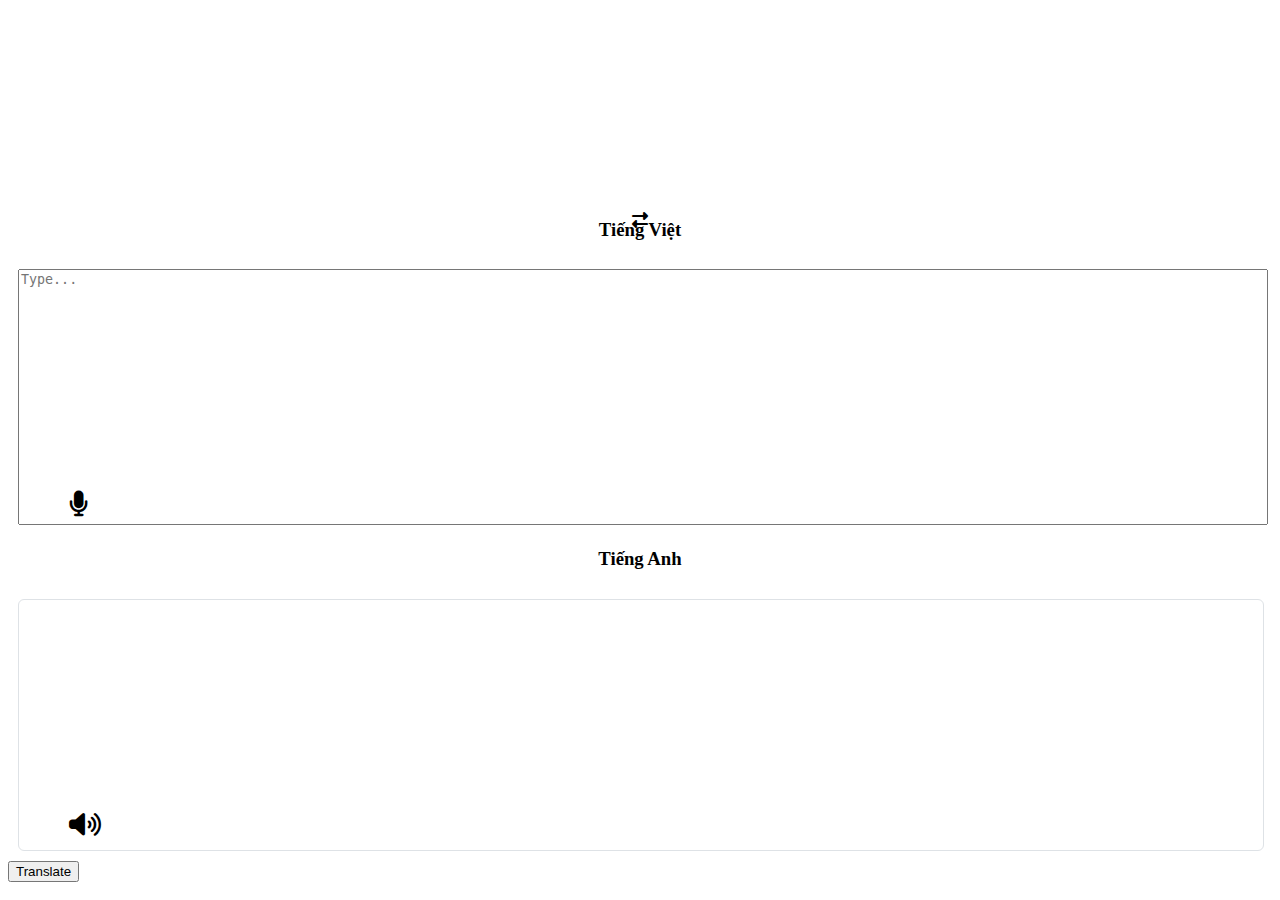
<file: templates/index.html>
<!doctype html>
<html lang="en">

<head>
  <meta charset="utf-8">
  <meta name="viewport" content="width=device-width, initial-scale=1">
  <title>Translator</title>
  <link href="https://cdn.jsdelivr.net/npm/bootstrap@5.3.2/dist/css/bootstrap.min.css" rel="stylesheet"
    integrity="sha384-T3c6CoIi6uLrA9TneNEoa7RxnatzjcDSCmG1MXxSR1GAsXEV/Dwwykc2MPK8M2HN" crossorigin="anonymous">
  <link rel="stylesheet" href="https://cdnjs.cloudflare.com/ajax/libs/font-awesome/6.5.1/css/all.min.css">
  <link rel="stylesheet" href="../static/index.css">
</head>

<body>
  <div id="main" class="container-fluid">
    <form class="d-flex flex-column align-content-center vi-en">
      <div class="swap-language">
        <i class="fa-solid fa-right-left"></i>
      </div>
      <div class="d-flex justify-content-center">
        <div class="input-tab">
          <div class="change-language">
            <h3 id="language-1">Tiếng Việt</h3>
          </div>
          <textarea class="form-control me-2" type="text" placeholder="Type..."></textarea>
          <i class="fa-solid fa-microphone"></i>
        </div>
        <div class="translate-tab">
          <div class="change-language">
            <h3 id="language-2">Tiếng Anh</h3>
          </div>
          <div class="translate-text">
          </div>
          <i class="fa-solid fa-volume-high"></i>
        </div>
      </div>
      <div class="d-flex justify-content-center">
        <button class="btn btn-outline-success" type="submit">Translate</button>
      </div>
    </form>
  </div>
  <script src="https://cdn.jsdelivr.net/npm/bootstrap@5.3.2/dist/js/bootstrap.bundle.min.js"
    integrity="sha384-C6RzsynM9kWDrMNeT87bh95OGNyZPhcTNXj1NW7RuBCsyN/o0jlpcV8Qyq46cDfL"
    crossorigin="anonymous"></script>

  <script>
    swapBtn = document.querySelector(".swap-language");
    lang1 = document.getElementById("language-1");
    lang2 = document.getElementById("language-2");

    swapBtn.onclick = () => {
      lang1Content = lang1.textContent
      lang2Content = lang2.textContent

      lang1.innerHTML = lang2Content
      lang2.innerHTML = lang1Content
    }
  </script>
</body>

</html>
</file>
<file: static/index.css>
#main {
    margin-top: 200px;
}
form {
    position: relative;
}

form .swap-language {
    margin: 0;
    position: absolute;
    left: 50%;
    -ms-transform: translateX(-50%);
    transform: translateX(-50%);
    width: 100px;
    display: flex;
    justify-content: center;
    align-items: center;
    height: 40px;
    width: 40px;
}
form .swap-language:hover{
    cursor: pointer;
}

form .input-tab,
form .translate-tab {
    flex: 1;
    margin: 0 10px;
}

form .change-language {
    margin-bottom: 10px;
    display: flex;
    justify-content: center;
    align-items: center;
}
form button {
    margin-top: 10px;
}

form textarea {
    width: 100%;
    height: 250px;
    resize: none;
}

form .translate-text{
    width: 100%;
    height: 250px;
    color: var(--bs-body-color);
    background-color: var(--bs-body-bg);
    border: 1px solid #dee2e6;
    outline: 0;
    border-radius: 0.375rem;
}
form .input-tab,
form .translate-tab{
    position: relative;
}

.fa-microphone {
    font-size: 1.6em;
    position: absolute;
    bottom: 0.5em;
    left: 2em;
    cursor: pointer;
}
.fa-volume-high {
    font-size: 1.6em;
    position: absolute;
    bottom: 0.5em;
    left: 2em;
    cursor: pointer;
}
</file>
